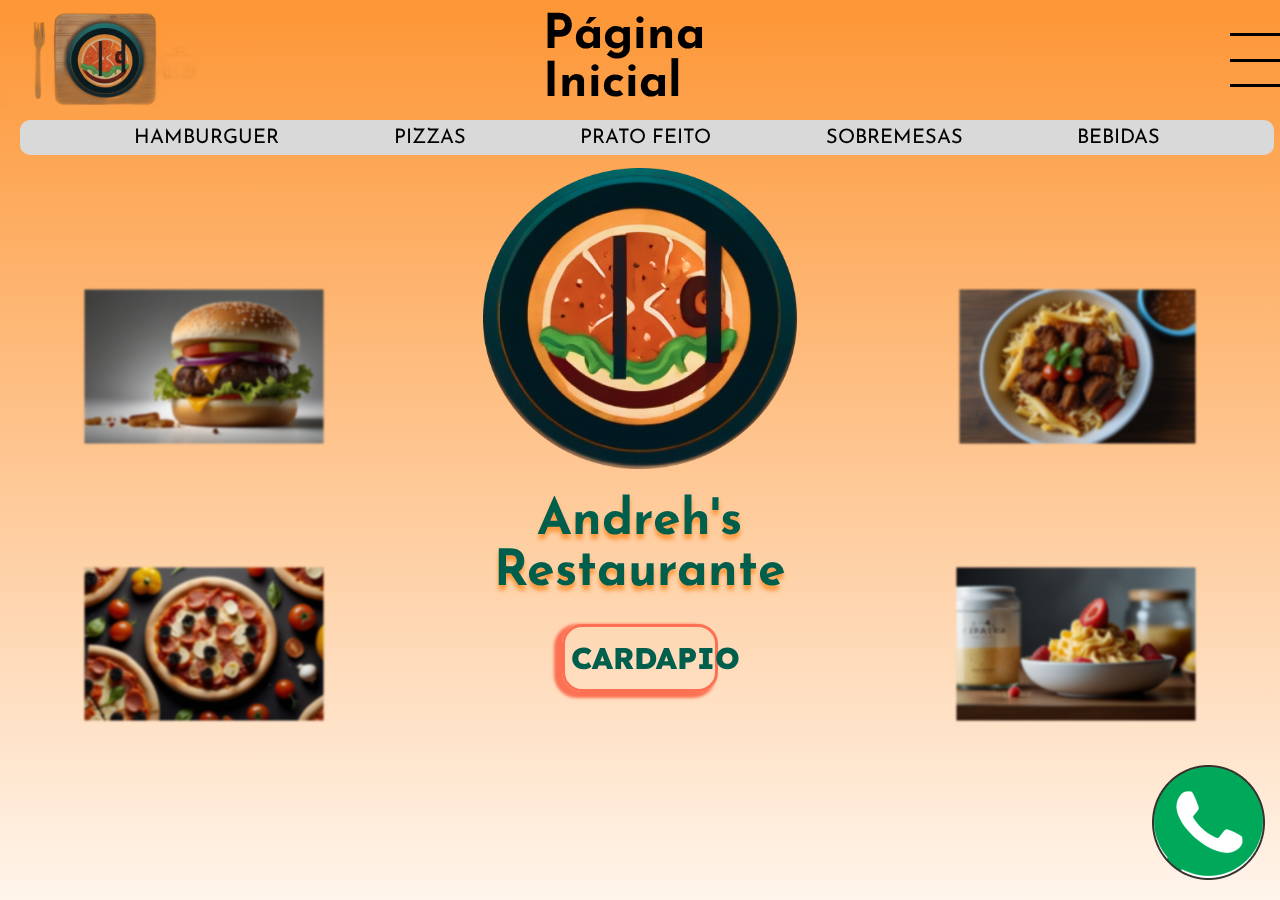
<file: index.html>
<!DOCTYPE html>
<html lang="en">

<head>
    <meta charset="UTF-8">
    <meta name="viewport" content="width=device-width, initial-scale=1.0">
    <title>Document</title>
    <link rel="stylesheet" href="style.css">
</head>
<style>
    @import url('https://fonts.googleapis.com/css2?family=Josefin+Sans:ital,wght@0,700;1,700&display=swap');
    @import url('https://fonts.googleapis.com/css2?family=Josefin+Sans:ital@0;1&display=swap');
    @import url('https://fonts.googleapis.com/css2?family=Josefin+Sans:ital@0;1&family=Lexend+Deca:wght@800&display=swap');
</style>

<body>

    <div id="top">
        <img src="LogoSemBackGround 1.png" alt="">
        <div id="textPaginaInicial">Página Inicial</div>
        <li id="drop-click">
            <div id="barra1"></div>
            <div id="barra2"></div>
            <div id="barra3"></div>
            <input type='checkbox' id='check'>
            <ul id="dropdown-click">
                <li><a href="index.html">Página Inicial</a></li>
                <li><a href="cardapio.html">Cardápio</a></li>
                <li><a href="quemsomos.html">Quem Somos</a></li>
                <li><a href="paginaContato.html ">Página de Contato</a></li>
                <li>Cadastro</li>
                <li>Carrinho</li>
                <div id="opacidade"></div>
            </ul>
        </li>
    </div>

    <div id="midPage">
        <div id="linhaOpcoes">
            <div class="textLinhaOpcoes">HAMBURGUER</div>
            <div class="textLinhaOpcoes">PIZZAS</div>
            <div class="textLinhaOpcoes">PRATO FEITO</div>
            <div class="textLinhaOpcoes">SOBREMESAS</div>
            <div class="textLinhaOpcoes">BEBIDAS</div>
        </div>
        <div id="imagens1pag">
            <div id="espacosVazios"></div>
            <div id="fotosBlur">
                <img src="FotoHamburguer1.png" alt="" width="70%">
                <img src="FotoPizza1.png" alt="" width="70%">
            </div>
            <div id="imgPrincipal">
                <img src="Ellipse 1.png" alt="" width="60%">
                <div id="nomeRestaurante">Andreh's Restaurante</div>
                <div id="botaoCardapio">
                    <a href="cardapio.html">
                        <button id="cardapioBotao">CARDAPIO</button>
                    </a>
                </div>
            </div>
            <div id="fotosBlur">
                <img src="FotoPrato1.png" alt="" width="70%">
                <img src="Rectangle 1.png" alt="" width="70%">
            </div>
            <div></div>
        </div>

        <div id="logoWpp"><img id="wppLogo" src="Ellipse 2.png" alt=""></div>


    </div>

</body>

</html>
</file>
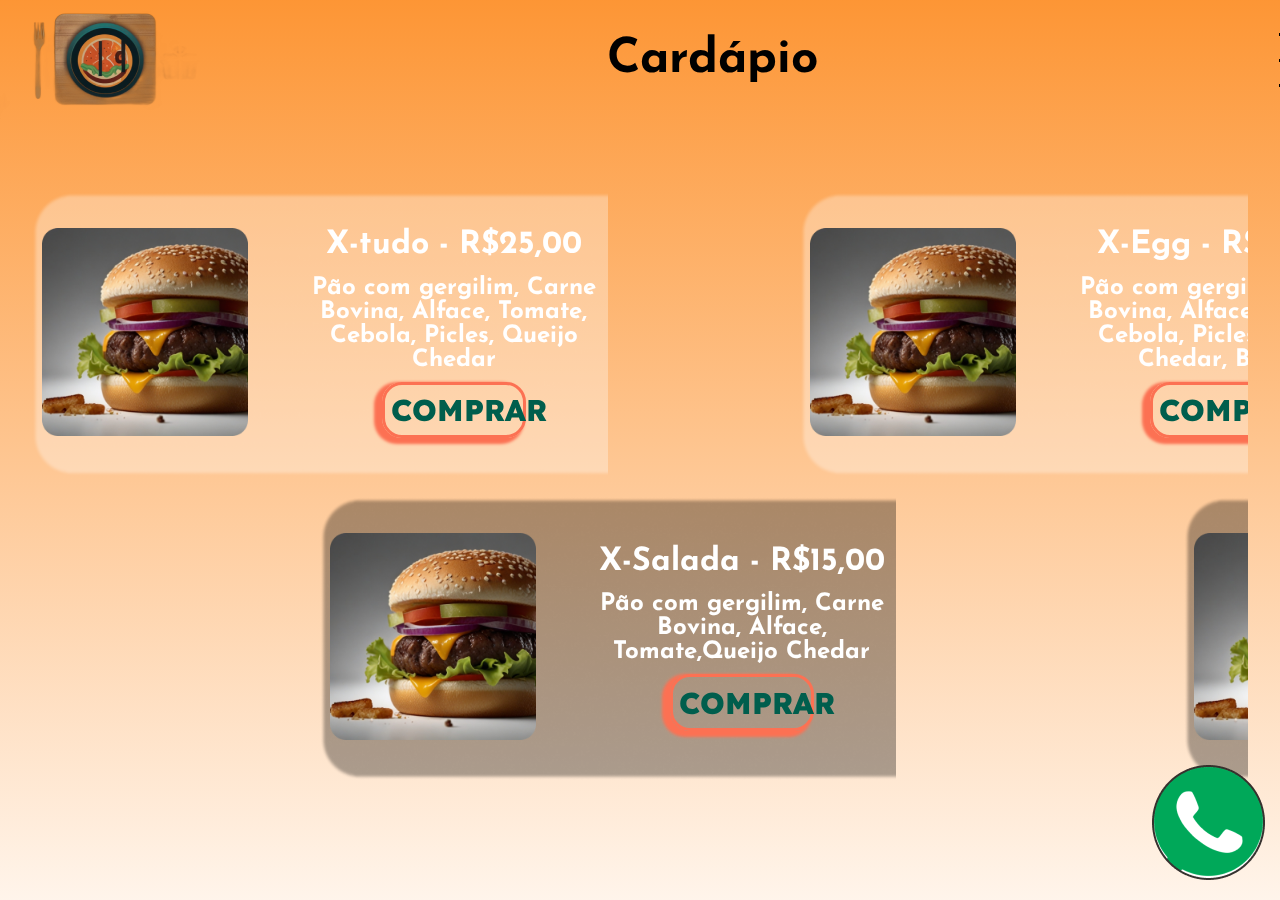
<file: cardapio.html>
<!DOCTYPE html>
<html lang="en">

<head>
    <meta charset="UTF-8">
    <meta name="viewport" content="width=device-width, initial-scale=1.0">
    <title>Document</title>
    <link rel="stylesheet" href="cardapio.css">
</head>

<style>
    @import url('https://fonts.googleapis.com/css2?family=Josefin+Sans:ital,wght@0,700;1,700&display=swap');
    @import url('https://fonts.googleapis.com/css2?family=Josefin+Sans:ital@0;1&display=swap');
    @import url('https://fonts.googleapis.com/css2?family=Josefin+Sans:ital@0;1&family=Lexend+Deca:wght@800&display=swap');
</style>

<body>

    <div id="top">
        <img src="LogoSemBackGround 1.png" alt="">
        <div id="textCardapio">Cardápio</div>
        <li id="drop-click">
            <div id="barra1"></div>
            <div id="barra2"></div>
            <div id="barra3"></div>
            <input type='checkbox' id='check'>
            <ul id="dropdown-click">
                <li><a href="index.html">Página Inicial</a></li>
                <li><a href="cardapio.html">Cardápio</a></li>
                <li><a href="quemsomos.html">Quem Somos</a></li>
                <li><a href="paginaContato.html">Página de Contato</a></li>
                <li>Cadastro</li>
                <li>Carrinho</li>
                <div id="opacidade"></div>
            </ul>
        </li>
    </div>
    </div>

    <div id="produtos">
        <div id="parteCima">
            <div class="prod1">
                <div class="imgFrame1"><img src="Frame 1.png" alt="" width="80%"></div>
                <div id="descBotao">
                    <div class="nomeProd">X-tudo - R$25,00</div>
                    <div class="descProd">Pão com gergilim, Carne Bovina, Alface, Tomate, Cebola, Picles, Queijo Chedar
                    </div>
                    <div id="botaoComprar">
                        <a href="">
                            <button id="comprarBotao">COMPRAR</button>
                        </a>
                    </div>
                </div>
            </div>
            <div class="prod4">
                <div class="imgFrame1"><img src="Frame 1.png" alt="" width="80%"></div>
                <div id="descBotao">
                    <div class="nomeProd">X-Egg - R$20,00</div>
                    <div class="descProd">Pão com gergilim, Carne Bovina, Alface, Tomate, Cebola, Picles, Queijo Chedar,
                        Bacon
                    </div>
                    <div id="botaoComprar">
                        <a href="">
                            <button id="comprarBotao">COMPRAR</button>
                        </a>
                    </div>
                </div>
            </div>
        </div>
        <div id="parteBaixo">
            <div class="prod2">
                <div class="imgFrame1"><img src="Frame 1.png" alt="" width="80%"></div>
                <div id="descBotao">
                    <div class="nomeProd">X-Salada - R$15,00</div>
                    <div class="descProd">Pão com gergilim, Carne Bovina, Alface, Tomate,Queijo Chedar
                    </div>
                    <div id="botaoComprar">
                        <a href="">
                            <button id="comprarBotao">COMPRAR</button>
                        </a>
                    </div>
                </div>
            </div>
            <div class="prod3">
                <div class="imgFrame1"><img src="Frame 1.png" alt="" width="80%"></div>
                <div id="descBotao">
                    <div class="nomeProd">X-Infarto - R$35,00</div>
                    <div class="descProd">Pão com Gergilim, Frango desfiado, 2 Carnes Bovinas 120g, Alface, Tomate,
                        Bacon
                    </div>
                    <div id="botaoComprar">
                        <a href="">
                            <button id="comprarBotao">COMPRAR</button>
                        </a>
                    </div>
                </div>
            </div>
        </div>
    </div>

    <div id="logoWpp"><img id="wppLogo" src="Ellipse 2.png" alt=""></div>

</body>

</html>
</file>
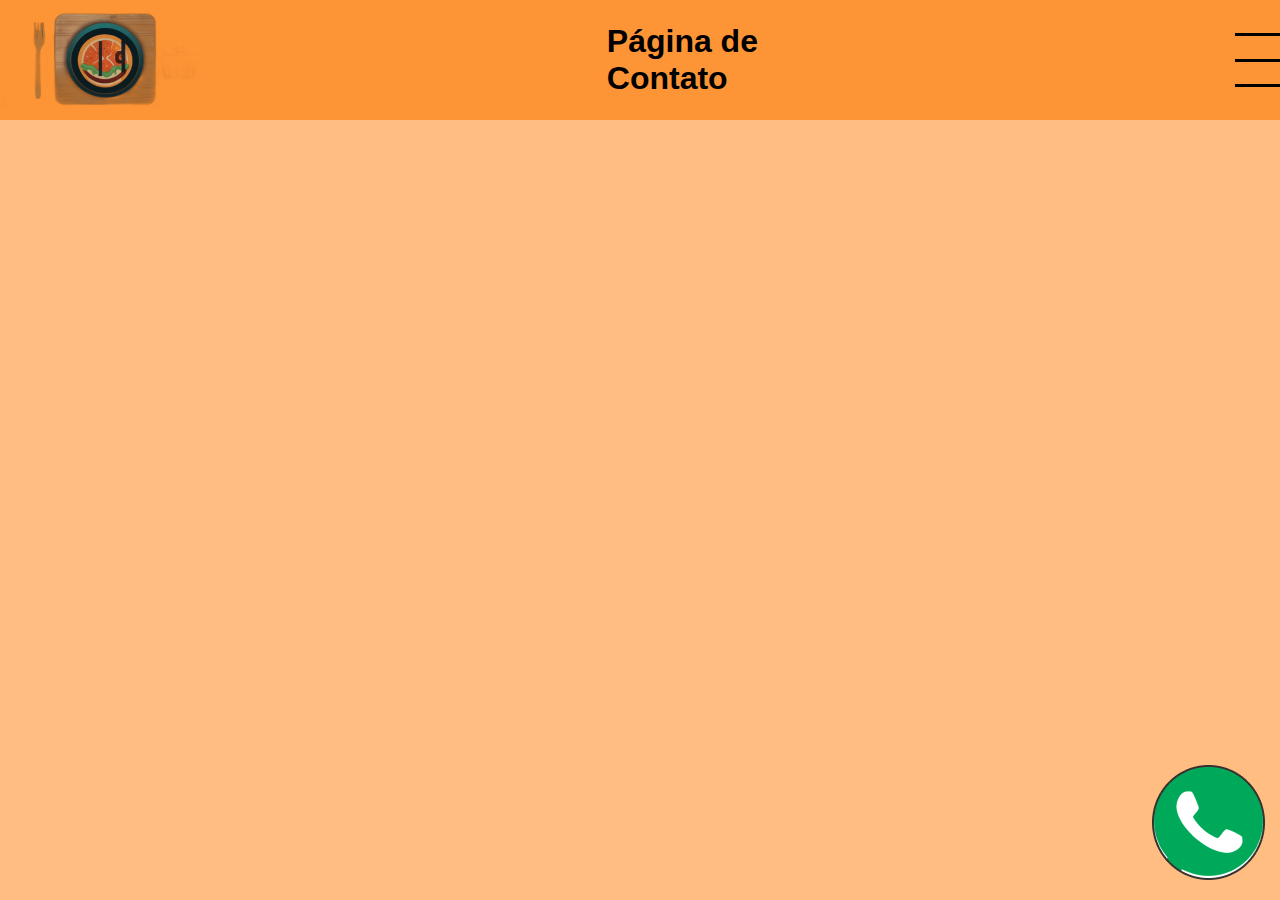
<file: paginaContato.html>
<!DOCTYPE html>
<html lang="en">

<head>
    <meta charset="UTF-8">
    <meta name="viewport" content="width=device-width, initial-scale=1.0">
    <title>Document</title>
    <link rel="stylesheet" href="paginaContato.css">
</head>

<body>

    <div id="top">
        <img src="LogoSemBackGround 1.png" alt="">
        <div id="textCardapio">Página de Contato</div>
        <li id="drop-click">
            <div id="barra1"></div>
            <div id="barra2"></div>
            <div id="barra3"></div>
            <input type='checkbox' id='check'>
            <ul id="dropdown-click">
                <li><a href="index.html">Página Inicial</a></li>
                <li><a href="cardapio.html">Cardápio</a></li>
                <li><a href="quemsomos.html">Quem Somos</a></li>
                <li><a href="paginaContato.html">Página de Contato</a></li>
                <li>Cadastro</li>
                <li>Carrinho</li>
                <div id="opacidade"></div>
            </ul>
        </li>
    </div>



    <div id="logoWpp"><img id="wppLogo" src="Ellipse 2.png" alt=""></div>
</body>

</html>
</file>
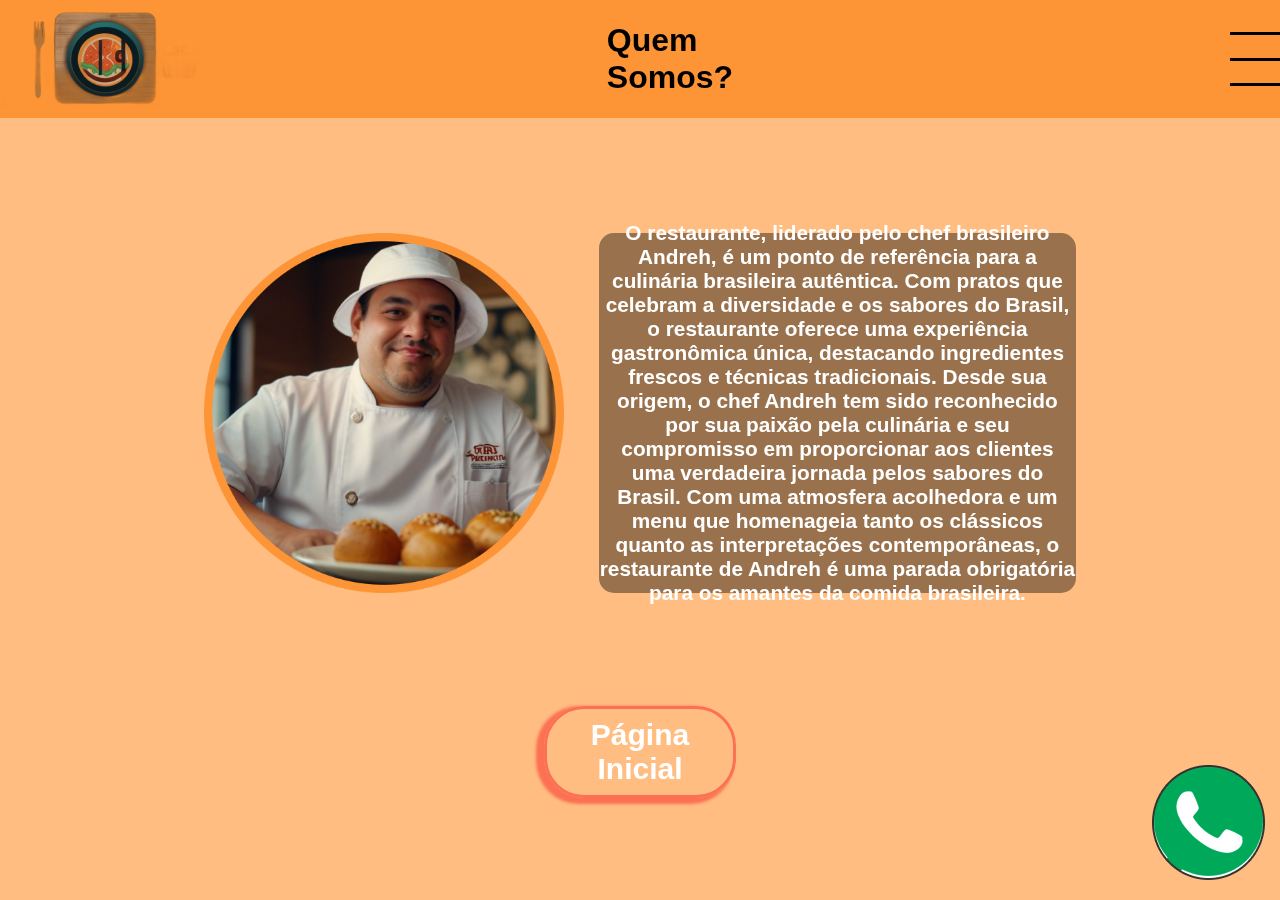
<file: quemsomos.html>
<!DOCTYPE html>
<html lang="en">

<head>
    <meta charset="UTF-8">
    <meta name="viewport" content="width=device-width, initial-scale=1.0">
    <title>Document</title>
    <link rel="stylesheet" href="quemsomos.css">
</head>

<body>
    <div id="top">
        <img src="LogoSemBackGround 1.png" alt="">
        <div id="textCardapio">Quem Somos?</div>
        <li id="drop-click">
            <div id="barra1"></div>
            <div id="barra2"></div>
            <div id="barra3"></div>
            <input type='checkbox' id='check'>
            <ul id="dropdown-click">
                <li><a href="index.html">Página Inicial</a></li>
                <li><a href="cardapio.html">Cardápio</a></li>
                <li><a href="quemsomos.html">Quem Somos</a></li>
                <li><a href="paginaContato.html">Página de Contato</a></li>
                <li>Cadastro</li>
                <li>Carrinho</li>
                <div id="opacidade"></div>
            </ul>
        </li>
    </div>
    <div id="midPage">
        <img src="QuemSomosAvatar.png" alt="">
        <div id="opacidade">
            <div id="resumoQuemSomos">O restaurante, liderado pelo chef brasileiro Andreh, é um ponto de referência para
                a
                culinária brasileira autêntica. Com pratos que celebram a diversidade e os sabores do Brasil, o
                restaurante
                oferece uma experiência gastronômica única, destacando ingredientes frescos e técnicas tradicionais.
                Desde
                sua origem, o chef Andreh tem sido reconhecido por sua paixão pela culinária e seu compromisso em
                proporcionar aos clientes uma verdadeira jornada pelos sabores do Brasil. Com uma atmosfera acolhedora e
                um
                menu que homenageia tanto os clássicos quanto as interpretações contemporâneas, o restaurante de Andreh
                é
                uma parada obrigatória para os amantes da comida brasileira.</div>
        </div>
    </div>
    <footer>
        <div id="botaoComprar">
            <a href="index.html">
                <button id="comprarBotao">Página Inicial</button>
            </a>
        </div>
    </footer>

    <div id="logoWpp"><img id="wppLogo" src="Ellipse 2.png" alt=""></div>
</body>

</html>
</file>
<file: style.css>
* {
    margin: 0;
    box-sizing: border-box;
    max-height: 100vh;
}

body {
    background: linear-gradient(to top, hsla(29, 100%, 96%, 1) 0%, hsla(29, 98%, 60%, 1) 100%);
    height: 100vh;
    background-repeat: no-repeat;
}

#top {
    width: 100vw;
    height: 120px;
    display: flex;
    align-items: center;
}

#textPaginaInicial {
    font-family: "Josefin Sans", sans-serif;
    font-optical-sizing: auto;
    font-weight: 700;
    font-style: normal;
    margin-left: 26%;
    font-size: 48px;
}

#menuBarras {
    width: 70px;
    height: 100px;
    margin-left: 33%;
    display: flex;
    flex-direction: column;
    justify-content: space-evenly;
}

#barra1,
#barra2,
#barra3 {
    width: 100%;
    height: 3px;
    background-color: black;
}

#midPage {
    height: 84vh;
}

#linhaOpcoes {
    height: 35px;
    background-color: #D9D9D9;
    width: 98%;
    margin-left: 20px;
    border-radius: 10px;
    display: flex;
    justify-content: space-evenly;
    align-items: center;
    font-family: "Josefin Sans", sans-serif;
    font-optical-sizing: auto;
    font-weight: 400;
    font-style: normal;
    font-size: 20px;
}

#imagens1pag {
    height: 75vh;
    margin-top: 1%;
    display: grid;
    grid-template-columns: 30px 2fr 3fr 2fr 30px;
    grid-template-rows: 100%;
}

#fotosBlur {
    display: flex;
    flex-direction: column;
    justify-content: space-evenly;
    align-items: center;
}

#imgPrincipal {
    display: flex;
    flex-direction: column;
    align-items: center;
}

#nomeRestaurante {
    height: 15vh;
    width: 30%;
    display: flex;
    align-items: center;
    justify-content: center;
    font-family: "Josefin Sans", sans-serif;
    font-optical-sizing: auto;
    font-weight: 700;
    font-style: normal;
    font-size: 50px;
    text-align: center;
    margin-top: 10px;
    color: #005E4D;
    text-shadow: 0px 5px 4px #FD9536;

}

#botaoCardapio {
    margin-top: 10px;
    width: 30%;
    height: 10%;
    border-radius: 20px;
    box-shadow: -5px 3px 3px 3px #FC7153;
    background-color: transparent;
    border: solid #FC7153;
}
#cardapioBotao:hover{cursor: pointer;}

#cardapioBotao {
    width: 100%;
    height: 100%;
    border-radius: 20px;
    background-color: transparent;
    border: none;
    font-family: "Lexend Deca", sans-serif;
    font-optical-sizing: auto;
    font-weight: 800;
    font-style: normal;
    font-size: 30px;
    color: #005E4D;
}

#logoWpp{
    position: absolute;
    height: 10vh;
    width: 5vw;
    top: 85%;
    left: 90%;
}

#wppLogo:hover{cursor: pointer;}

#drop-list:hover>#dropdown {
    opacity: 1;
    z-index: 10;
    top: 32px;
}


#drop-click {
    position: relative;
    margin-left: 30%;
    width: 70px;
    height: 100px;
    margin-left: 36%;
    display: flex;
    flex-direction: column;
    justify-content: space-evenly;
}

#dropdown-click {
    position: absolute;
    width: 9vw;
    list-style: none;
    padding: 0;
    opacity: 0;
    color: white;
    top: 50px;
    display: flex;
    flex-direction: column;
    height: 86vh;
    margin-top: 3px;
    justify-content: space-evenly;
    z-index: -10;
    transition: 0.5s;
    border-radius: 10px;
    font-family: "Josefin Sans", sans-serif;
    font-optical-sizing: auto;
    font-weight: 700;
    font-size: 1.3rem;
    background-color: rgba(0, 0, 0, 50%);
    backdrop-filter: blur(4px);
    box-shadow: 1px 3px 50px 13px black;
}

a{
    text-decoration: none;
    color: white;
}

li{
    width: 100%;
    height: 4vh;
    text-align: center;
}

#check {
    position: absolute;
    width: 100%;
    height: 100%;
    left: 0;
    opacity: 0;
}

#check:checked~#dropdown-click {
    opacity: 1;
    z-index: 10;
    top: 80px;
}
</file>
<file: cardapio.css>
* {
    margin: 0;
    box-sizing: border-box;

}

body {
    background: linear-gradient(to top, hsla(29, 100%, 96%, 1) 0%, hsla(29, 98%, 60%, 1) 100%);
    height: 100vh;
    background-repeat: no-repeat;
    align-items: center;
    display: flex;
    flex-direction: column;
}

#top {
    width: 100vw;
    height: 120px;
    display: flex;
    align-items: center;
}

#textCardapio {
    font-family: "Josefin Sans", sans-serif;
    font-optical-sizing: auto;
    font-weight: 700;
    font-style: normal;
    margin-left: 31%;
    font-size: 48px;
}

#drop-list:hover>#dropdown {
    opacity: 1;
    z-index: 10;
    top: 32px;
}


#drop-click {
    position: relative;
    margin-left: 30%;
    width: 70px;
    height: 100px;
    margin-left: 36%;
    display: flex;
    flex-direction: column;
    justify-content: space-evenly;
}

#dropdown-click {
    position: absolute;
    width: 9vw;
    list-style: none;
    padding: 0;
    opacity: 0;
    color: white;
    top: 50px;
    display: flex;
    flex-direction: column;
    height: 86vh;
    margin-top: 3px;
    justify-content: space-evenly;
    z-index: -10;
    transition: 0.5s;
    border-radius: 10px;
    font-family: "Josefin Sans", sans-serif;
    font-optical-sizing: auto;
    font-weight: 700;
    font-size: 1.3rem;
    background-color: rgba(0, 0, 0, 50%);
    backdrop-filter: blur(4px);
    box-shadow: 1px 3px 50px 13px black;
}

a{
    text-decoration: none;
    color: white;
}

li{
    width: 100%;
    height: 4vh;
    text-align: center;
}

#check {
    position: absolute;
    width: 100%;
    height: 100%;
    left: 0;
    opacity: 0;
}

#check:checked~#dropdown-click {
    opacity: 1;
    z-index: 10;
    top: 80px;
}

#botaoVoltar:hover {
    cursor: pointer;
}

#botaoVoltar {
    width: 100%;
    height: 100%;

}

#barra1,
#barra2,
#barra3 {
    width: 100%;
    height: 3px;
    background-color: black;
}

#produtos {
    margin-top: 4%;
    height: 70%;
    width: 95%;
    overflow: scroll;
    overflow-y: hidden;
    display: flex;
    flex-direction: column;
    justify-content: space-evenly;
}

#produtos::-webkit-scrollbar {
    width: 50px;
}

#produtos::-webkit-scrollbar-thumb {
    background-color: #585555;
    border-radius: 20px;
    border: 4px solid #D9D9D9;
}

#produtos::-webkit-scrollbar-track {
    background: #D9D9D9;
    border-radius: 20px;
}


#parteCima {
    height: 45%;
    width: 150vw;
    display: flex;
    flex-direction: row;
}

#parteBaixo {
    height: 45%;
    width: 150vw;
    display: flex;
    flex-direction: row;

}

.prod1 {
    height: 100%;
    width: 30%;
    display: flex;
    align-items: center;
    justify-content: space-evenly;
    font-family: "Josefin Sans", sans-serif;
    font-optical-sizing: auto;
    font-weight: 700;
    font-style: normal;
    background-image: url(Hamburguer1.png);
    background-repeat: no-repeat;
    background-size: cover;
}

.prod2 {
    height: 100%;
    width: 30%;
    margin-left: 15%;
    display: flex;
    align-items: center;
    justify-content: space-evenly;
    font-family: "Josefin Sans", sans-serif;
    font-optical-sizing: auto;
    font-weight: 700;
    font-style: normal;
    background-image: url(Hamburguer1\ \(1\).png);
    background-repeat: no-repeat;
    background-size: cover;

}

.prod3 {
    height: 100%;
    width: 30%;
    display: flex;
    align-items: center;
    justify-content: space-evenly;
    font-family: "Josefin Sans", sans-serif;
    font-optical-sizing: auto;
    font-weight: 700;
    font-style: normal;
    background-image: url(Hamburguer1\ \(1\).png);
    background-repeat: no-repeat;
    background-size: cover;
    margin-left: 15%;
}

.prod4 {
    height: 100%;
    width: 30%;
    display: flex;
    align-items: center;
    justify-content: space-evenly;
    font-family: "Josefin Sans", sans-serif;
    font-optical-sizing: auto;
    font-weight: 700;
    font-style: normal;
    background-image: url(Hamburguer1.png);
    background-repeat: no-repeat;
    background-size: cover;
    margin-left: 10%;
}

#descBotao {
    height: 100%;
    width: 50%;
    display: flex;
    flex-direction: column;
    align-items: center;
    color: #ffff;
    justify-content: center;
}

.nomeProd {
    font-size: 2rem;
}

.descProd {
    text-align: center;
    margin-top: 5%;
    font-size: 1.5rem;

}

#botaoComprar {
    margin-top: 10px;
    width: 50%;
    height: 20%;
    border-radius: 20px;
    box-shadow: -5px 3px 3px 3px #FC7153;
    background-color: transparent;
    border: solid #FC7153;
}

#comprarBotao:hover {
    cursor: pointer;
}

#comprarBotao {
    width: 100%;
    height: 100%;
    border-radius: 20px;
    background-color: transparent;
    border: none;
    font-family: "Lexend Deca", sans-serif;
    font-optical-sizing: auto;
    font-weight: 800;
    font-style: normal;
    font-size: 30px;
    color: #005E4D;
}

#logoWpp{
    position: absolute;
    height: 10vh;
    width: 5vw;
    top: 85%;
    left: 90%;
}

#wppLogo:hover{cursor: pointer;}
</file>
<file: paginaContato.css>
* {
    margin: 0;
    box-sizing: border-box;

}

body {
    background-color: #FFBD81;
    height: 100vh;
    background-repeat: no-repeat;
    align-items: center;
    display: flex;
    flex-direction: column;
}

#top {
    width: 100vw;
    height: 120px;
    display: flex;
    align-items: center;
    background-color: #FD9536;
}

#textCardapio {
    font-family: "Josefin Sans", sans-serif;
    font-optical-sizing: auto;
    font-weight: 700;
    font-style: normal;
    margin-left: 31%;
    font-size: 2REM;
}

#menuBarras {
    width: 70px;
    height: 100px;
    margin-left: 40%;
    display: flex;
    flex-direction: column;
    justify-content: space-evenly;
}

#menuBarras:hover {
    cursor: pointer;
}

#drop-list:hover>#dropdown {
    opacity: 1;
    z-index: 10;
    top: 32px;
}


#drop-click {
    position: relative;
    width: 70px;
    height: 100px;
    margin-left: 35%;
    display: flex;
    flex-direction: column;
    justify-content: space-evenly;
}

#dropdown-click {
    position: absolute;
    width: 9vw;
    list-style: none;
    padding: 0;
    opacity: 0;
    color: white;
    top: 50px;
    display: flex;
    flex-direction: column;
    height: 86vh;
    margin-top: 3px;
    justify-content: space-evenly;
    z-index: -10;
    transition: 0.5s;
    border-radius: 10px;
    font-family: "Josefin Sans", sans-serif;
    font-optical-sizing: auto;
    font-weight: 700;
    font-size: 1.3rem;
    background-color: rgba(0, 0, 0, 50%);
    backdrop-filter: blur(4px);
    box-shadow: 1px 3px 50px 13px black;
}

a{
    text-decoration: none;
    color: white;
}

li{
    width: 100%;
    height: 4vh;
    text-align: center;
}

#check {
    position: absolute;
    width: 100%;
    height: 100%;
    left: 0;
    opacity: 0;
}

#check:checked~#dropdown-click {
    opacity: 1;
    z-index: 10;
    top: 80px;
}

#voltar {
    position: absolute;
    width: 3.50%;
    height: 5%;
    border: solid;
    opacity: 0%;
}

#botaoVoltar:hover {
    cursor: pointer;
}

#botaoVoltar {
    width: 100%;
    height: 100%;

}

#barra1,
#barra2,
#barra3 {
    width: 100%;
    height: 3px;
    background-color: black;
}

#logoWpp{
    position: absolute;
    height: 10vh;
    width: 5vw;
    top: 85%;
    left: 90%;
}

#wppLogo:hover{cursor: pointer;}
</file>
<file: quemsomos.css>
* {
    margin: 0;
    box-sizing: border-box;

}

body {
    background-color: #FFBD81;
    height: 100vh;
    background-repeat: no-repeat;
    align-items: center;
    display: flex;
    flex-direction: column;
}

#top {
    width: 100vw;
    height: 120px;
    display: flex;
    align-items: center;
    background-color: #FD9536;
}

#textCardapio {
    font-family: "Josefin Sans", sans-serif;
    font-optical-sizing: auto;
    font-weight: 700;
    font-style: normal;
    margin-left: 31%;
    font-size: 2REM;
}

#menuBarras {
    width: 70px;
    height: 100px;
    margin-left: 40%;
    display: flex;
    flex-direction: column;
    justify-content: space-evenly;
}

#menuBarras:hover {
    cursor: pointer;
}

#voltar {
    position: absolute;
    width: 3.50%;
    height: 5%;
    border: solid;
    opacity: 0%;
}

#botaoVoltar:hover {
    cursor: pointer;
}

#botaoVoltar {
    width: 100%;
    height: 100%;

}

#barra1,
#barra2,
#barra3 {
    width: 100%;
    height: 3px;
    background-color: black;
}

#midPage {
    height: 40vh;
    display: flex;
    margin-top: 9%;
    justify-content: space-evenly;
}

#resumoQuemSomos {
    width: 100%;
    font-family: "Josefin Sans", sans-serif;
    font-optical-sizing: auto;
    font-weight: 700;
    color: #ffff;
    display: flex;
    text-align: center;
    align-items: center;
    justify-content: center;
    font-size: 1.3rem;
    border-radius: 15px;
    background-color: transparent;
    height: 100%;
}

#opacidade {
    width: 40vw;
    margin-left: 4%;
    border-radius: 15px;
    background-color: rgba(0, 0, 0, 40%);
  
}
#botaoComprar {
    margin-top: 10px;
    width: 50%;
    height: 30%;
    border-radius: 40px;
    box-shadow: -5px 3px 3px 3px #FC7153;
    background-color: transparent;
    border: solid #FC7153;
}

#comprarBotao:hover {
    cursor: pointer;
}

#comprarBotao {
    width: 100%;
    height: 100%;
    border-radius: 20px;
    background-color: transparent;
    border: none;
    font-family: "Lexend Deca", sans-serif;
    font-optical-sizing: auto;
    font-weight: 800;
    font-style: normal;
    font-size: 30px;
    color: #ffff;
}

footer{
width: 30%;
height: 100%;
display: flex;
align-items: center;
justify-content: center;
}

#drop-list:hover>#dropdown {
    opacity: 1;
    z-index: 10;
    top: 32px;
}


#drop-click {
    position: relative;
    margin-left: 30%;
    width: 70px;
    height: 100px;
    margin-left: 36%;
    display: flex;
    flex-direction: column;
    justify-content: space-evenly;
}

#dropdown-click {
    position: absolute;
    width: 9vw;
    list-style: none;
    padding: 0;
    opacity: 0;
    color: white;
    top: 50px;
    display: flex;
    flex-direction: column;
    height: 86vh;
    margin-top: 3px;
    justify-content: space-evenly;
    z-index: -10;
    transition: 0.5s;
    border-radius: 10px;
    font-family: "Josefin Sans", sans-serif;
    font-optical-sizing: auto;
    font-weight: 700;
    font-size: 1.3rem;
    background-color: rgba(0, 0, 0, 50%);
    backdrop-filter: blur(4px);
    box-shadow: 1px 3px 50px 13px black;
}

a{
    text-decoration: none;
    color: white;
}

li{
    width: 100%;
    height: 4vh;
    text-align: center;
}

#check {
    position: absolute;
    width: 100%;
    height: 100%;
    left: 0;
    opacity: 0;
}

#check:checked~#dropdown-click {
    opacity: 1;
    z-index: 10;
    top: 80px;
}

#logoWpp{
    position: absolute;
    height: 10vh;
    width: 5vw;
    top: 85%;
    left: 90%;
}

#wppLogo:hover{cursor: pointer;}
</file>
